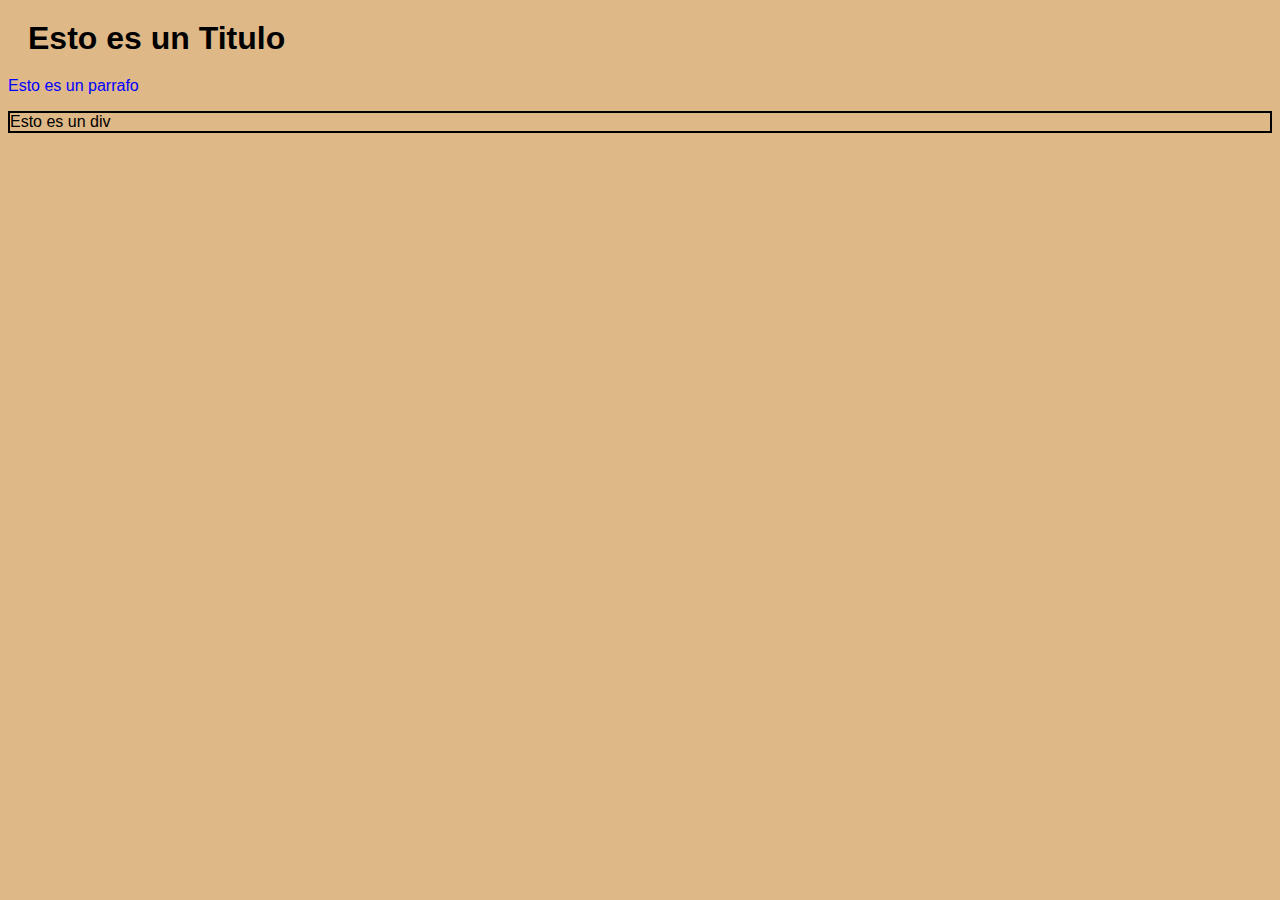
<file: Proyectos_CSS/DiegoGarcia_ASIR1/Ejercicio_01/index.html>
<!--Diego García Campos-->
<!-- ASIR 1 -->
<!-- 05 - 03 - 2025 -->
<!-- Ejercicio 1 -->
<!-- Version 02 -->
<!DOCTYPE html>
<html>
<head>
    <!--En el head agregamos información de la pagina-->
    <meta charset="UTF-8"> <!--Define con que caracteres trabajamos-->
    <title>Ejercicio_01</title> <!--Definimos un titlo para la pagina-->
    <link rel="stylesheet" href="styles.css"> <!--"Enlazamos" el archivo CSS con el archivo HTML-->
</head>
<body>
    <h1>Esto es un Titulo</h1>
    <p>Esto es un parrafo</p>
    <div>Esto es un div</div>
</body>
</html>
</file>
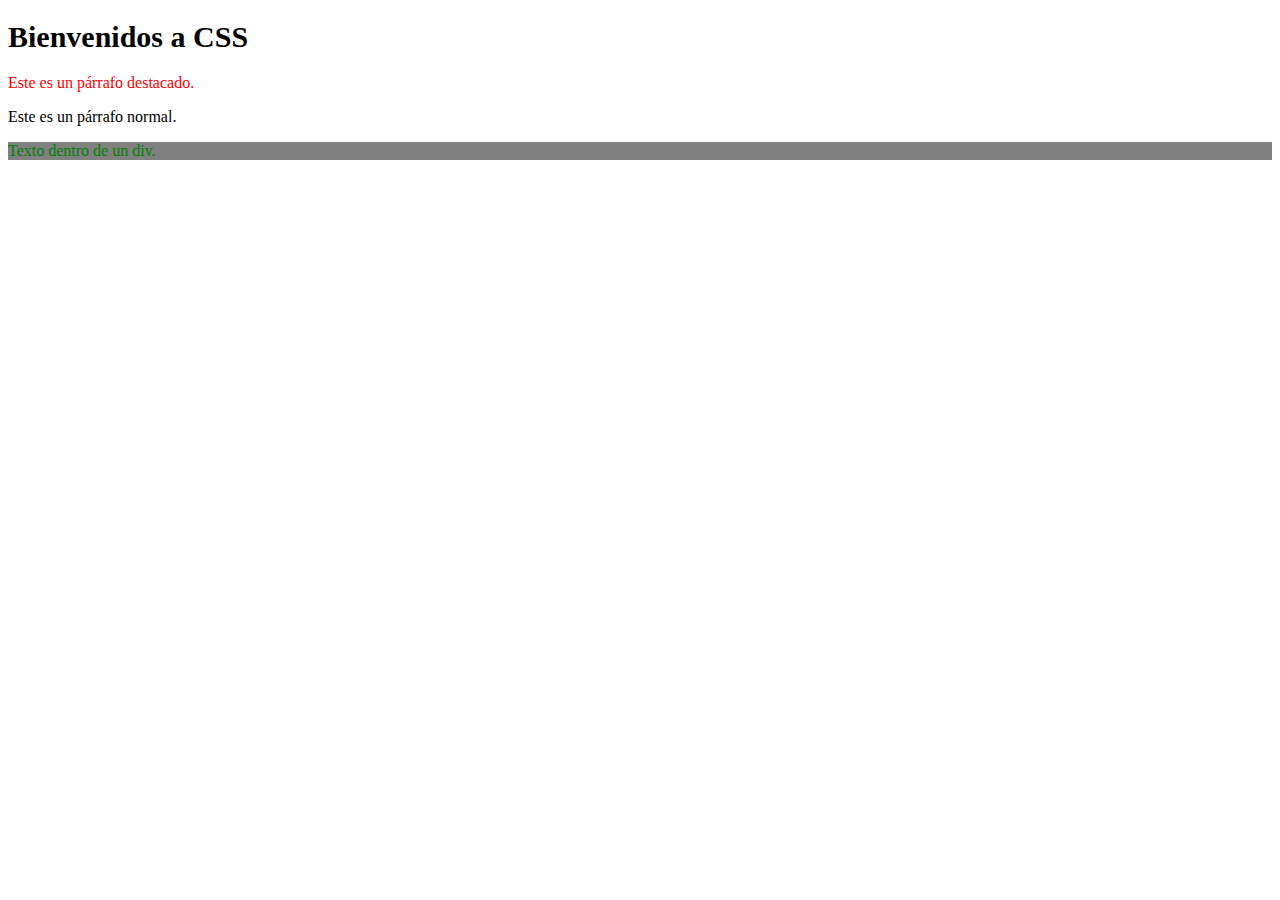
<file: Proyectos_CSS/DiegoGarcia_ASIR1/Ejercicio_02/index.html>
<!--Diego García Campos-->
<!-- ASIR 1 -->
<!-- 05 - 03 - 2025 -->
<!-- Ejercicio 2 -->
<!-- Version 01 -->

<!DOCTYPE html>
<html lang="es">
<head>
    <meta charset="UTF-8">
    <meta name="viewport" content="width=device-width, initial-scale=1.0">
    <title>Ejercicio CSS</title>
    <link rel="stylesheet" href="styles.css"> 
</head>
<body>
    <h1>Bienvenidos a CSS</h1>
        <p class="destacado">Este es un párrafo destacado.</p>
        <p>Este es un párrafo normal.</p>
    <div id="caja">
        <p>Texto dentro de un div.</p>
    </div>
</body>
</html>
</file>
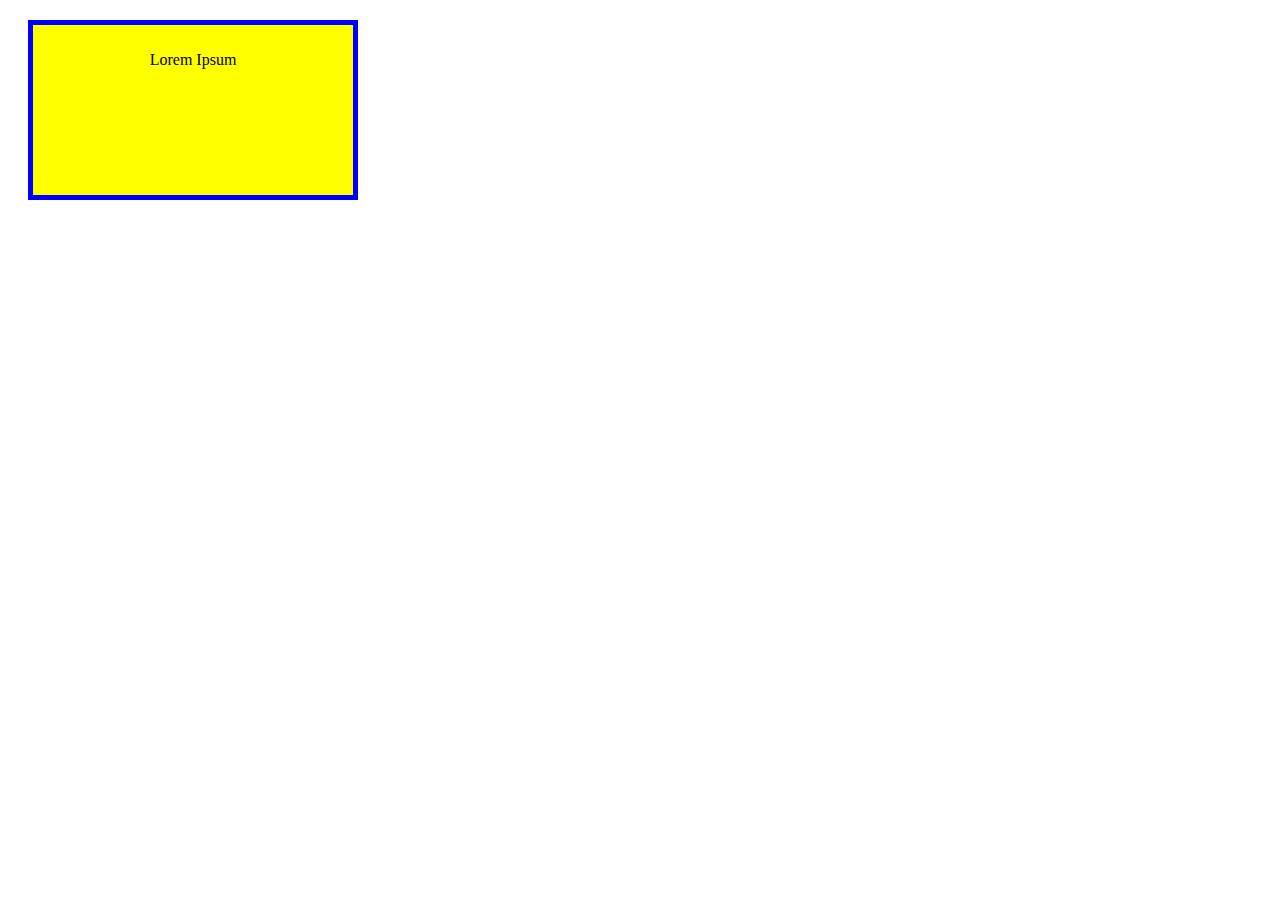
<file: Proyectos_CSS/DiegoGarcia_ASIR1/Ejercicio_03/index.html>
<!--Diego García Campos-->
<!-- ASIR 1 -->
<!-- 05 - 03 - 2025 -->
<!-- Ejercicio 3 -->
<!-- Version 02 -->

<!DOCTYPE html>
<head>

    <meta charset="UTF-8">
    <title>Ejercicio_03</title>
    <link rel="stylesheet" href="styles.css">
</head>
<body>
    <!-- Creación de la caja -->
    <div class="caja">
            <p>Lorem Ipsum</p>
    </div>

</body>
</file>
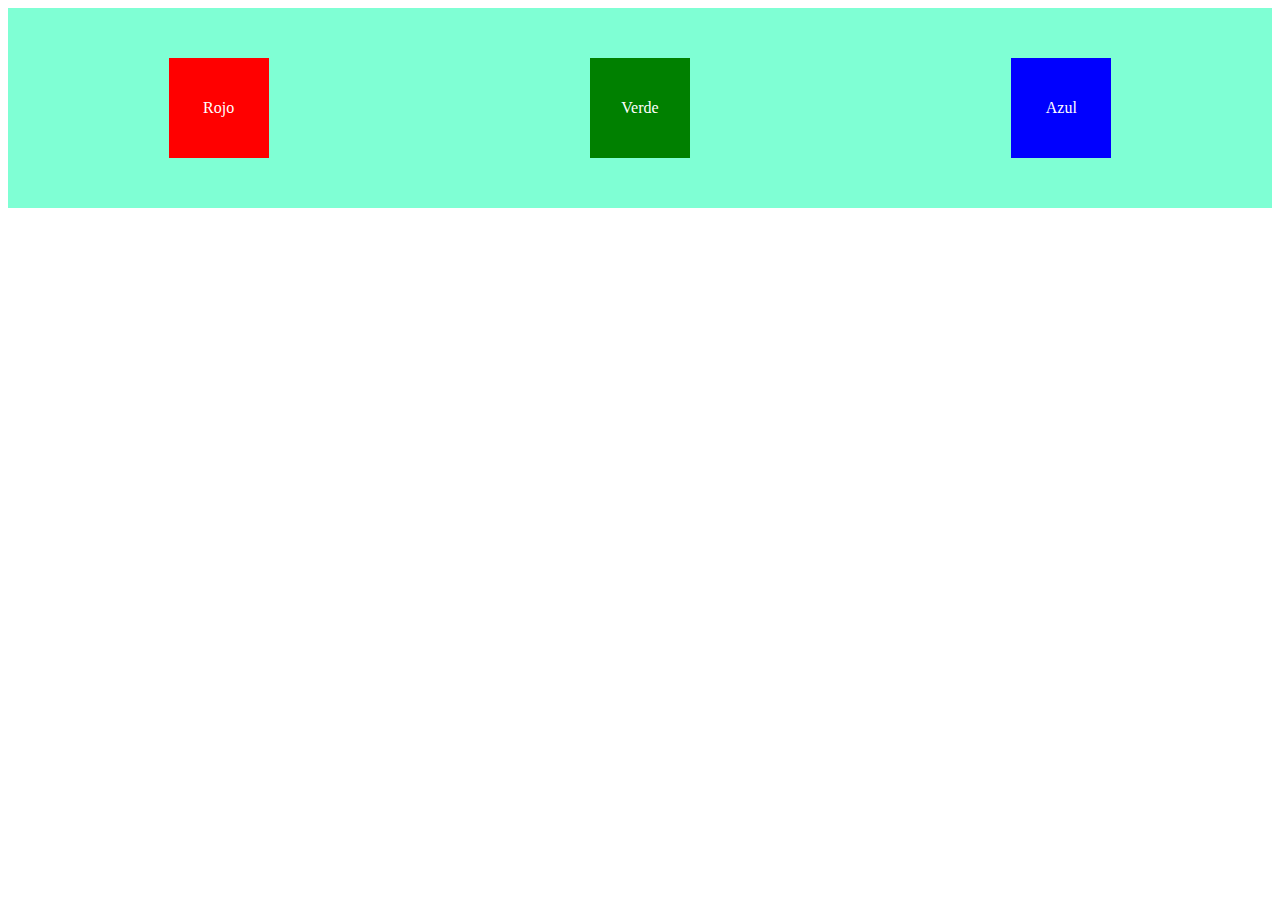
<file: Proyectos_CSS/DiegoGarcia_ASIR1/Ejercicio_04/index.html>
<!--Diego García Campos-->
<!-- ASIR 1 -->
<!-- 05 - 03 - 2025 -->
<!-- Ejercicio 4 -->
<!-- Version 03 -->

<!DOCTYPE html>
<head>
    <meta charset="UTF-8">
    <title>Ejercicio FlexBox</title>
    <link rel="stylesheet" href="styles.css"> 
</head>
<body>
    <!-- Contenedor principal con Flexbox -->
    <div class="Contenedor">
            <div class="Rojo">Rojo</div>
            <div class="Verde">Verde</div>
            <div class="Azul">Azul</div>

    </div>
</body>
</file>
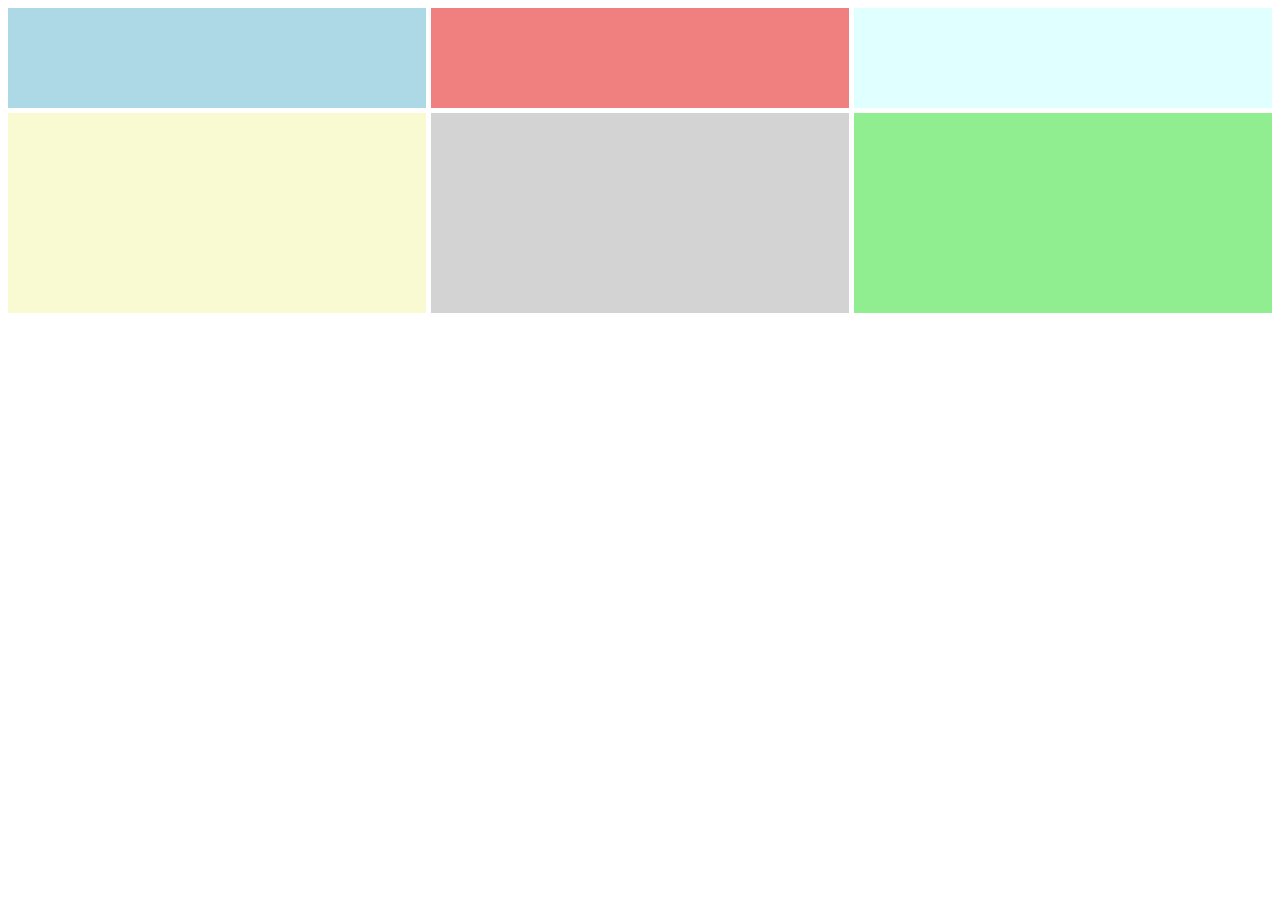
<file: Proyectos_CSS/DiegoGarcia_ASIR1/Ejercicio_05/index.html>
<!--Diego García Campos-->
<!-- ASIR 1 -->
<!-- 05 - 03 - 2025 -->
<!-- Ejercicio 5 -->
<!-- Version 05 -->

<!DOCTYPE html>
<html>
<head>
    <meta charset= "UTF-8">
    <title>Ejercicio_05</title>
    <link rel="stylesheet" href="styles.css">
</head>
<body>
    <!-- Contenedor principal de la cuadricula -->
    <div class="Grid">
        <div class="Cuadricula" id="C1"></div>
        <div class="Cuadricula" id="C2"></div>
        <div class="Cuadricula" id="C3"></div>
        <div class="Cuadricula" id="C4"></div>
        <div class="Cuadricula" id="C5"></div>
        <div class="Cuadricula" id="C6"></div>
    </div>

</body>

</html>
</file>
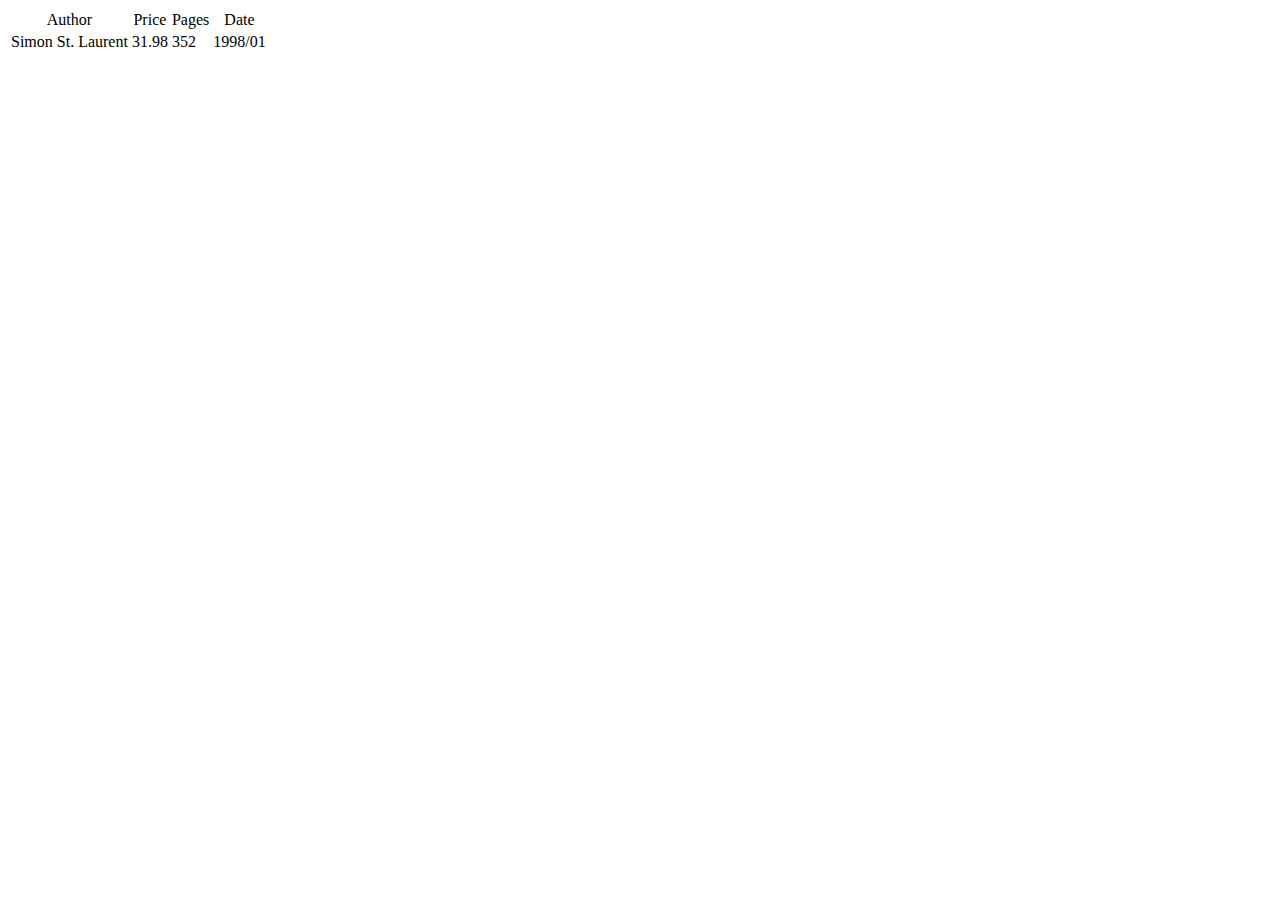
<file: Proyectos_XML/EJERCICIO BASICO III/EJERCICIO_02/EJERCICIO_02.html>
<?xml version="1.0" encoding="UTF-8"?>
<!DOCTYPE html>
<!--
Nombre: [Diego García Campos]
Curso: [ASIR1]
FECHA: [27/03/2025]
Ejercicio: [EJERCICIO BASICO XML III]
-->
<html>
    <head><title>Book Review</title></head>
    <body>
        <div class="bookreview">        <!--Se reemplaza "<bookreview>" por un div con clase "bookreview" -->
            <title>Introducción a XML</title>
                <table>
                    <tr align="center">
                        <td>Author</td>
                        <td>Price</td>
                        <td>Pages</td>
                        <td>Date</td>
                    </tr>
                    <tr align="left">
                        <td><author>Simon St. Laurent</author></td>
                        <td><price>31.98</price></td>
                        <td><pages>352</pages></td>
                        <td><date>1998/01</date></td>
                    </tr>
                </table>
        </div>
    </body>
</html>
</file>
<file: Proyectos_CSS/DiegoGarcia_ASIR1/Ejercicio_01/styles.css>
/* Diego García Campos */
/* ASIR 1 */
/* 05 - 03 - 2025 */
/* Ejercicio 1 */
/* Version 03 */

/* Define el color de fondo para toda la pagina */
body {
    background-color:burlywood;
    font-family: Arial, sans-serif;
}

/* Establece el color del texto a azul en los párrafos*/
p {
    color: blue;
}

/* Aplica un margen de 20px a todos los elementos h1 */
h1 {
    margin: 20px;
}

/* Añade un borde de 2px solido negro a todos los elementos div */
div {
    border: 2px solid black;
}
</file>
<file: Proyectos_CSS/DiegoGarcia_ASIR1/Ejercicio_02/styles.css>
/* Diego García Campos */
/* ASIR 1 */
/* 05 - 03 - 2025 */
/* Ejercicio 2 */
/* Version 02 */

/* Selecciona y cambia el color del texto de la clase .destacado a rojo*/

.destacado {
    color: red;
}

/* Cambia el color del texto del párrafo dentro del div id caja a verde */
#caja p {
    color:green
}
/* Haz que todos los h1 tengan un tamaño de fuente de 30px */
h1 {
    font-size:30px;
}
/*Aplica un fondo gris a todos los elementos p dentro de div*/
div p {
    background-color:grey;
}
</file>
<file: Proyectos_CSS/DiegoGarcia_ASIR1/Ejercicio_03/styles.css>
/* Diego García Campos */
/* ASIR 1 */
/* 05 - 03 - 2025 */
/* Ejercicio 3 */
/* Version 01 */

/*Propiedades de la caja*/

.caja {
    width: 300px;
    height: 150px;
    background-color: yellow;
    border: 5px solid blue;
    padding: 10px;
    margin: 20px;
    text-align: center;
}
</file>
<file: Proyectos_CSS/DiegoGarcia_ASIR1/Ejercicio_04/styles.css>
/* Diego García Campos */
/* ASIR 1 */
/* 05 - 03 - 2025 */
/* Ejercicio 4 */
/* Version 03 */

/* Usa display:flex en el contenedor*/
.Contenedor{

        display: flex;
        justify-content: space-around;
        height: 200px;
        background-color:aquamarine;

}

/*Re-ajuste*/

.Contenedor > div {
    width:100px;
    height: 100px;
    line-height: 100px;
    text-align: center;
    color: white;
    margin: 50px;

}



/* Colores */
.Rojo {
    background-color: red;
}
.Azul {
    background-color: blue;
}
.Verde {
    background-color: green;
}
</file>
<file: Proyectos_CSS/DiegoGarcia_ASIR1/Ejercicio_05/styles.css>
/* Diego García Campos */
/* ASIR 1 */
/* 05 - 03 - 2025 */
/* Ejercicio 5 */
/* Version 05 */

/* Estilos para la cuadrícula */
.Grid {
    display: grid;
    grid-template-columns: repeat(3,1fr); /*Selecciona las tres columnas de igual tamaño */
    grid-template-rows: 100px 200px; /* Indica que la primera fila de 100px y la segunda sea de 200px */
    gap: 5px; /* Espacio entre celdas */
}

/* Estilos generales para cada celda de la cuadricula */

.Cuadricula{
    height: 100%;
}

/*Colores de fondo para cada celda*/

#C1{
    background-color: lightblue;
}

#C2{
    background-color: lightcoral;
}

#C3{
    background-color: lightcyan;
}

#C4{
    background-color: lightgoldenrodyellow;
}

#C5{
    background-color: lightgray;
}

#C6{
    background-color: lightgreen;
}
</file>
